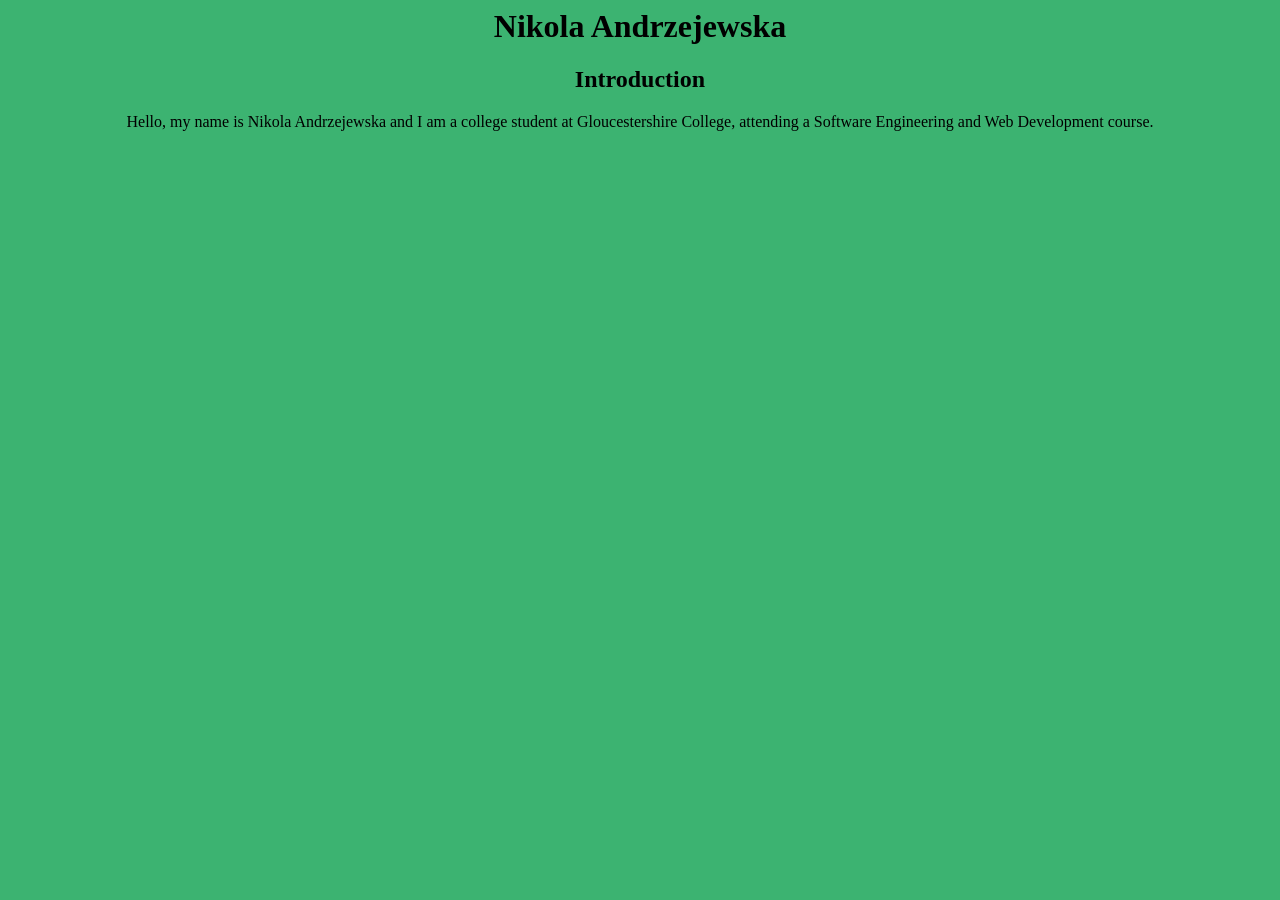
<file: index.html>
<html lang="en">
<head>
  <meta charset="UTF-8">
  <meta name="viewport" content="width=device-width, initial-scale=1.0">
  <link rel="stylesheet" href="style.css">
  <title>My Portfolio</title>
</head>
<body>
  <h1>Nikola Andrzejewska</h1>

  <h2>Introduction</h2>
   <p>Hello, my name is Nikola Andrzejewska and I am a college student at Gloucestershire College, attending a Software Engineering and Web Development course.</p>
</body>
</html>
</file>
<file: style.css>
body {
    background-color: mediumseagreen;
    text-align: center;
}
</file>
